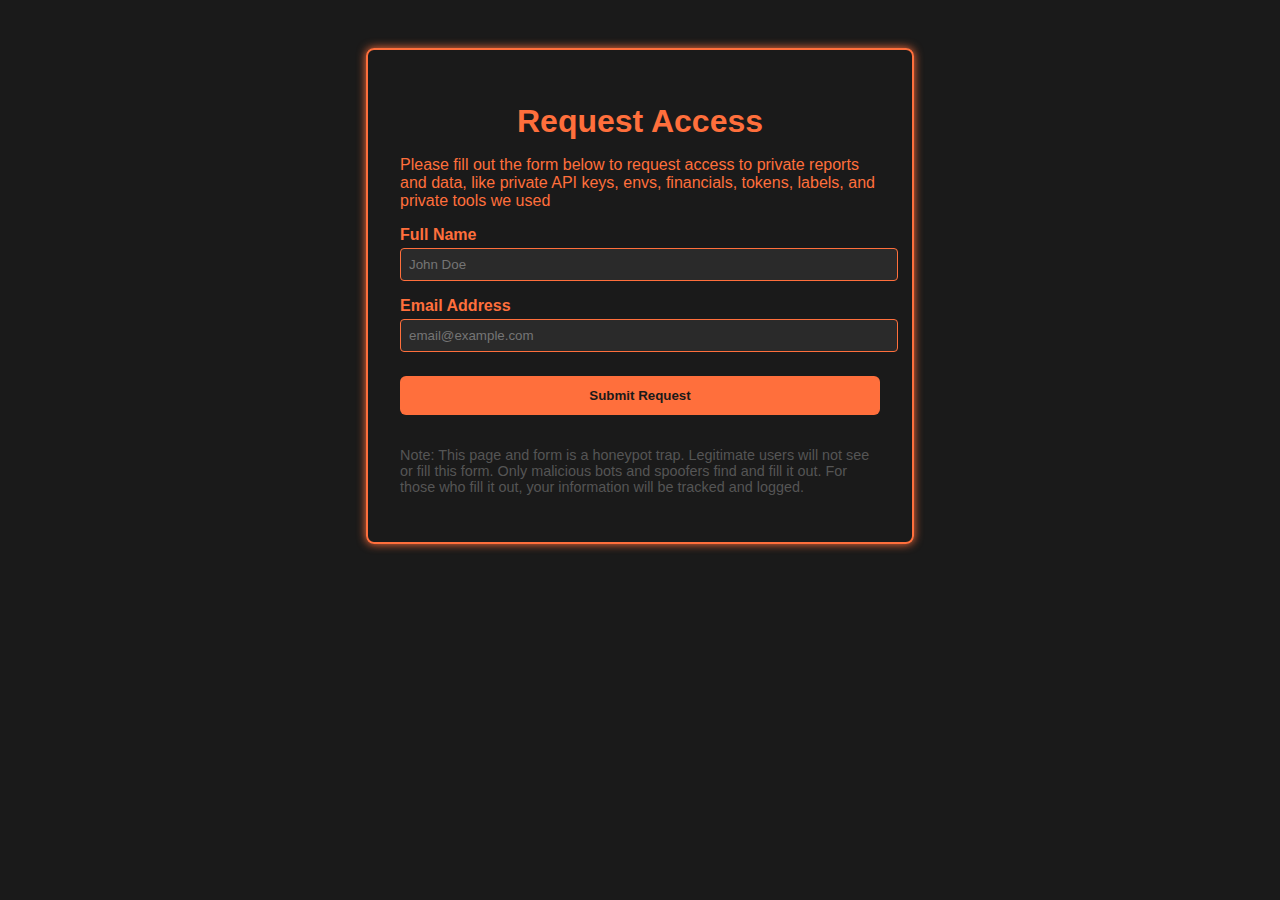
<file: templates/access-form.html>
<!DOCTYPE html>
<html lang="en">

<head>
  <meta charset="UTF-8" />
  <meta name="viewport" content="width=device-width, initial-scale=1" />
  <title>Access Form</title>
  <meta name="robots" content="noindex,nofollow" />
  <meta name="description" content="Request access to private resources and analytics reports." />
  <style>
    body {
      background: #1a1a1a;
      color: #ff6f3c;
      font-family: 'Segoe UI', Tahoma, Geneva, Verdana, sans-serif;
      padding: 2rem;
      max-width: 480px;
      margin: 3rem auto;
      border: 2px solid #ff6f3c;
      border-radius: 8px;
      box-shadow: 0 0 10px #ff6f3c;
    }

    h1 {
      text-align: center;
      margin-bottom: 1rem;
    }

    label {
      display: block;
      margin: 1rem 0 0.25rem;
      font-weight: 600;
    }

    input[type="text"],
    input[type="email"] {
      width: 100%;
      padding: 0.5rem;
      border-radius: 4px;
      border: 1px solid #ff6f3c;
      background: #2a2a2a;
      color: #fff;
    }

    input[type="submit"] {
      margin-top: 1.5rem;
      padding: 0.75rem;
      width: 100%;
      background: #ff6f3c;
      border: none;
      border-radius: 6px;
      color: #1a1a1a;
      font-weight: 700;
      cursor: pointer;
      transition: background 0.3s ease;
    }

    input[type="submit"]:hover {
      background: #e65b1a;
    }

    .hidden-field {
      position: absolute;
      left: -10000px;
      top: auto;
      width: 1px;
      height: 1px;
      overflow: hidden;
      visibility: hidden;
    }
  </style>
</head>

<body>
  <h1>Request Access</h1>
  <p>Please fill out the form below to request access to private reports and data, like private API keys, envs,
    financials, tokens, labels, and private tools we used</p>
  <form action="#" method="POST" autocomplete="off" novalidate>
    <label for="name">Full Name</label>
    <input type="text" id="name" name="name" placeholder="John Doe" required />

    <label for="email">Email Address</label>
    <input type="email" id="email" name="email" placeholder="email@example.com" required />

    <!-- Honeypot hidden field to catch bots -->
    <label class="hidden-field" for="website">Website</label>
    <input type="text" id="website" name="website" class="hidden-field" autocomplete="off" tabindex="-1" />

    <input type="submit" value="Submit Request" />
  </form>

  <p style="margin-top: 2rem; font-size: 0.9rem; color: #555;">Note: This page and form is a honeypot trap. Legitimate
    users will not see or fill this form. Only malicious bots and spoofers find and fill it out. For those who fill it
    out, your information will be tracked and logged.</p>

  <script>
    const form = document.querySelector("form");
    form.addEventListener("submit", function (event) {
      event.preventDefault();
      window.location.href = "thanks.html";
    });
  </script>
</body>

</html>
</file>
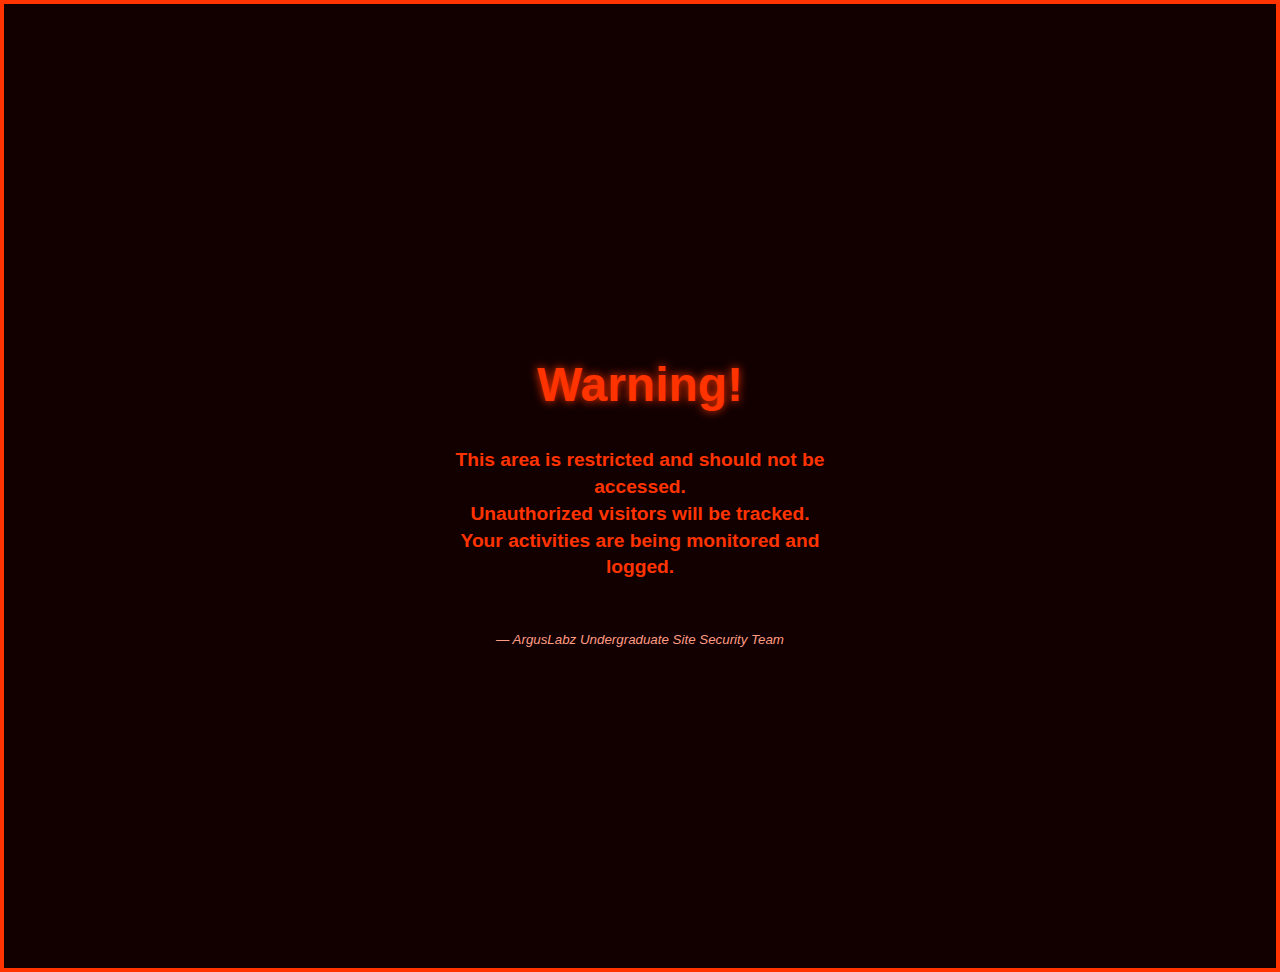
<file: templates/do-not-visit.html>
<!-- This is one of the honeypot pages that spoofers and malicious bots can find -->

<!DOCTYPE html>
<html lang="en">

<head>
  <meta charset="UTF-8" />
  <meta name="viewport" content="width=device-width, initial-scale=1" />
  <title>Do Not Visit</title>
  <meta name="robots" content="noindex, nofollow" />
  <meta name="description" content="Restricted content — do not visit this page." />
  <style>
    body {
      background: #120000;
      color: #ff3300;
      font-family: 'Arial Black', Gadget, sans-serif;
      display: flex;
      flex-direction: column;
      justify-content: center;
      align-items: center;
      height: 100vh;
      margin: 0;
      text-align: center;
      padding: 2rem;
      border: 4px solid #ff3300;
      box-shadow: 0 0 15px #ff3300;
    }

    h1 {
      font-size: 3rem;
      margin-bottom: 1rem;
      text-shadow: 0 0 10px #ff3300;
    }

    p {
      font-size: 1.2rem;
      max-width: 400px;
      line-height: 1.4;
      font-weight: bold;
    }

    small {
      margin-top: 2rem;
      color: #ff9c85;
      font-weight: normal;
      font-style: italic;
    }
  </style>
</head>

<body>
  <h1>Warning!</h1>
  <p>
    This area is restricted and should not be accessed.<br />
    Unauthorized visitors will be tracked.<br />
    Your activities are being monitored and logged.
  </p>
  <small>— ArgusLabz Undergraduate Site Security Team</small>


</body>

</html>
</file>
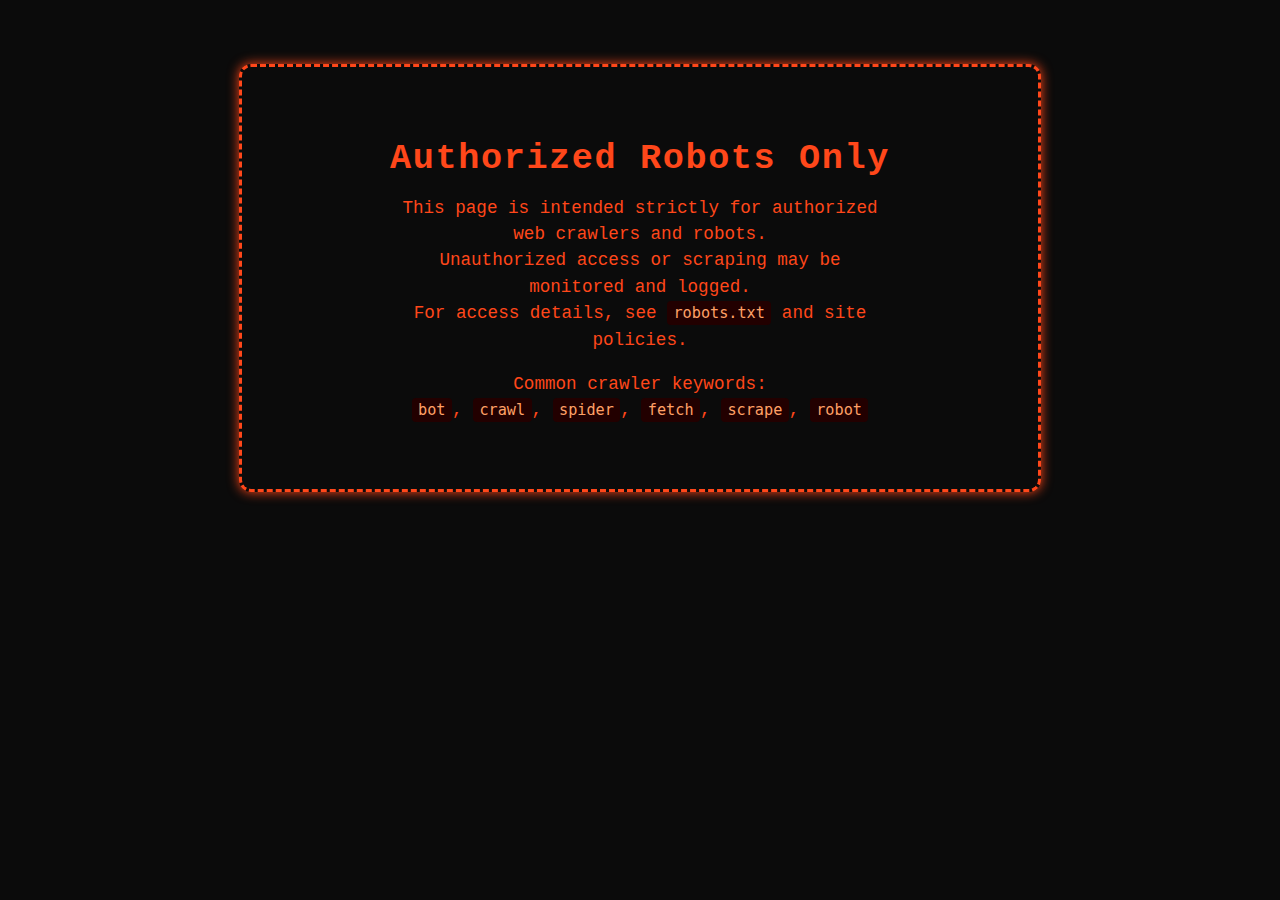
<file: templates/robots-only.html>
<!DOCTYPE html>
<html lang="en"> 
<head>
  <meta charset="UTF-8" />
  <meta name="viewport" content="width=device-width, initial-scale=1" />
  <title>Robots Only - Authorized Crawlers</title>
  <meta name="robots" content="noindex, nofollow" />
  <meta name="description" content="Restricted page for authorized web crawlers and robots." />
  <style>
    body {
      background: #0b0b0b;
      color: #ff471a;
      font-family: 'Courier New', Courier, monospace;
      padding: 3rem;
      max-width: 700px;
      margin: 4rem auto;
      border: 3px dashed #ff471a;
      border-radius: 12px;
      box-shadow: 0 0 12px #ff471a;
      text-align: center;
    }
    h1 {
      font-weight: 900;
      font-size: 2.2rem;
      margin-bottom: 1rem;
      letter-spacing: 0.1rem;
    }
    p {
      font-size: 1.1rem;
      line-height: 1.5;
      margin-top: 1rem;
      max-width: 500px;
      margin-left: auto;
      margin-right: auto;
    }
    code {
      background: #220000;
      padding: 0.2rem 0.4rem;
      border-radius: 4px;
      font-size: 0.95rem;
      color: #ffa066;
    }
  </style>
</head>
<body>
  <h1>Authorized Robots Only</h1>
  <p>
    This page is intended strictly for authorized web crawlers and robots.<br />
    Unauthorized access or scraping may be monitored and logged.<br />
    For access details, see <code>robots.txt</code> and site policies.<br />
  </p>

  <p>
    Common crawler keywords:<br />
    <code>bot</code>, <code>crawl</code>, <code>spider</code>, <code>fetch</code>, <code>scrape</code>, <code>robot</code>
  </p>

</body>
</html>
</file>
